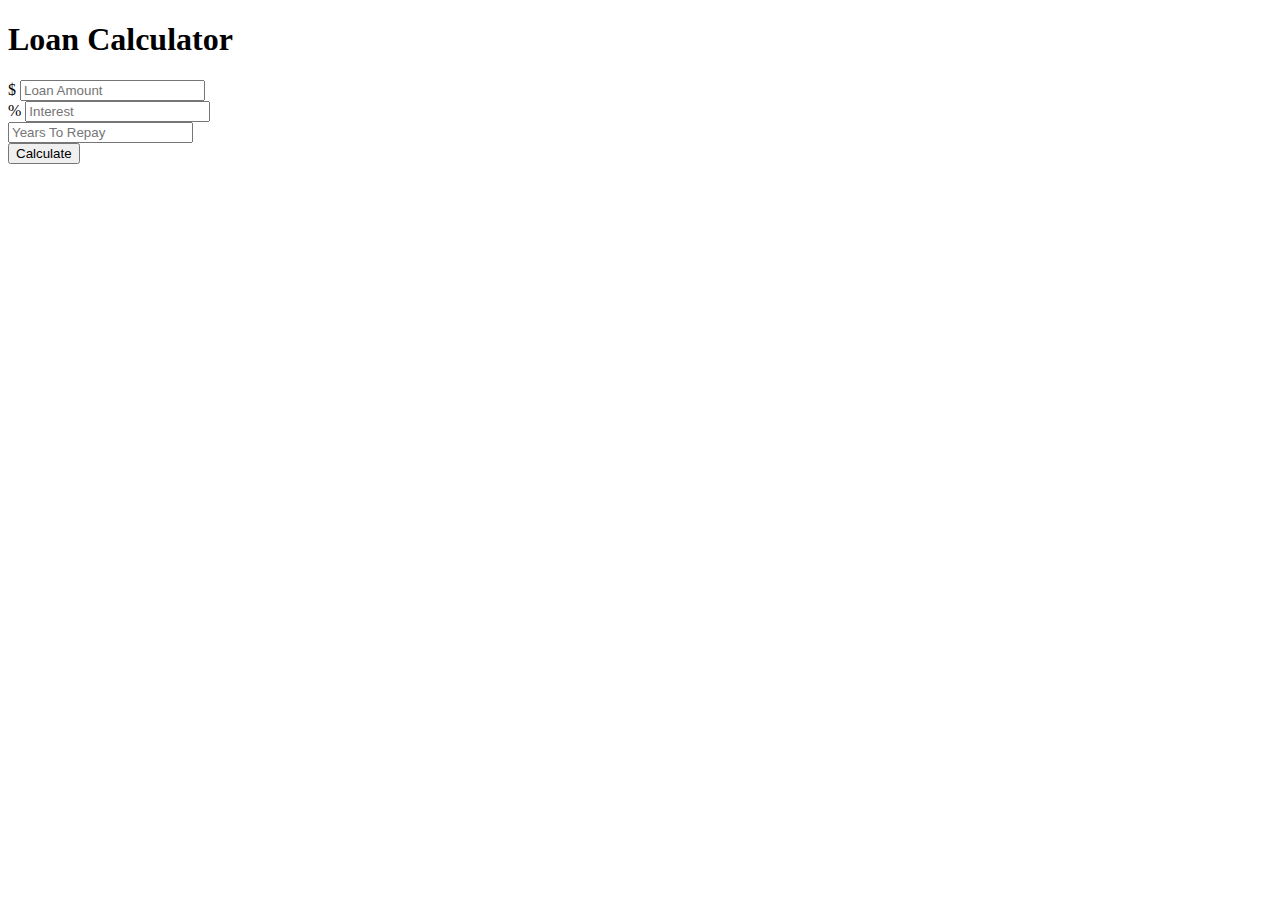
<file: loan-calculator/index.html>
<!doctype html>
<html lang="en">
  <head>
    <title>Loan Calculator</title>
    <!-- Required meta tags -->
    <meta charset="utf-8">
    <meta name="viewport" content="width=device-width, initial-scale=1, shrink-to-fit=no">

    <!-- Bootstrap CSS -->
    <link rel="stylesheet" href="https://maxcdn.bootstrapcdn.com/bootstrap/4.0.0-beta.2/css/bootstrap.min.css" integrity="sha384-PsH8R72JQ3SOdhVi3uxftmaW6Vc51MKb0q5P2rRUpPvrszuE4W1povHYgTpBfshb" crossorigin="anonymous">
    <style>
      #loading, #results {
        display:none;
      }
    </style>
  </head>
  <body class="bg-dark">
    <div class="container">
      <div class="row">
        <div class="col-md-6 mx-auto">
          <div class="card card-body text-center mt-5">
            <h1 class="heading display-5 pb-3">Loan Calculator</h1>
            <form id="loan-form">
              <div class="form-group">
                <div class="input-group">
                  <span class="input-group-addon">$</span>
                  <input type="number" class="form-control" id="amount" placeholder="Loan Amount">
                </div>
              </div>
              <div class="form-group">
                <div class="input-group">
                  <span class="input-group-addon">%</span>
                  <input type="number" class="form-control" id="interest" placeholder="Interest">
                </div>
              </div>
              <div class="form-group">
                <input type="number" class="form-control" id="years" placeholder="Years To Repay">
              </div>
              <div class="forn-group">
                <input type="submit" value="Calculate" class="btn btn-dark btn-block">
              </div>
            </form>
            <!-- LOADER -->
            <div id="loading">
              <img src="img/loading.gif" alt="">
            </div>
            <!-- RESULTS -->
            <div id="results" class="pt-4">
              <h5>Results</h5>
              <div class="form-group">
                <div class="input-group">
                  <span class="input-group-addon">Monthly Payment</span>
                  <input type="number" class="form-control" id="monthly-payment" disabled>
                </div>
              </div>

              <div class="form-group">
                <div class="input-group">
                  <span class="input-group-addon">Total Payment</span>
                  <input type="number" class="form-control" id="total-payment" disabled>
                </div>
              </div>

              <div class="form-group">
                <div class="input-group">
                  <span class="input-group-addon">Total Interest</span>
                  <input type="number" class="form-control" id="total-interest" disabled>
                </div>
              </div>
            </div>
          </div>
        </div>
      </div>
    </div>

    <!-- Optional JavaScript -->
    <!-- jQuery first, then Popper.js, then Bootstrap JS -->
    <script src="https://code.jquery.com/jquery-3.2.1.slim.min.js" integrity="sha384-KJ3o2DKtIkvYIK3UENzmM7KCkRr/rE9/Qpg6aAZGJwFDMVNA/GpGFF93hXpG5KkN" crossorigin="anonymous"></script>
    <script src="https://cdnjs.cloudflare.com/ajax/libs/popper.js/1.12.3/umd/popper.min.js" integrity="sha384-vFJXuSJphROIrBnz7yo7oB41mKfc8JzQZiCq4NCceLEaO4IHwicKwpJf9c9IpFgh" crossorigin="anonymous"></script>
    <script src="https://maxcdn.bootstrapcdn.com/bootstrap/4.0.0-beta.2/js/bootstrap.min.js" integrity="sha384-alpBpkh1PFOepccYVYDB4do5UnbKysX5WZXm3XxPqe5iKTfUKjNkCk9SaVuEZflJ" crossorigin="anonymous"></script>
    <script src="app.js"></script>
  </body>
</html>
</file>
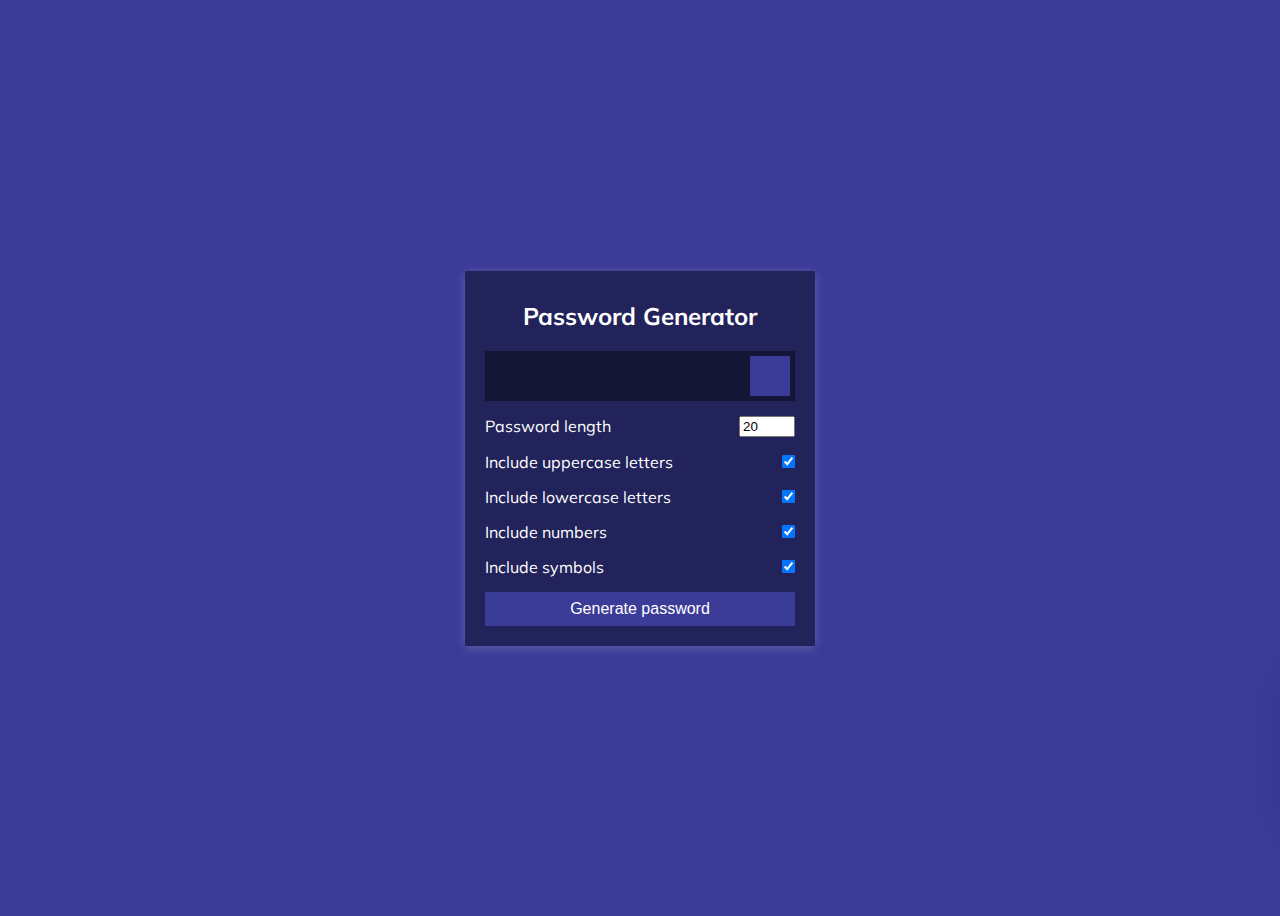
<file: password-generator/index.html>
<!DOCTYPE html>
<html lang="en">
<head>
  <meta charset="UTF-8">
  <meta name="viewport" content="width=device-width, initial-scale=1.0">
  <meta http-equiv="X-UA-Compatible" content="ie=edge">
  <link rel="stylesheet" href="style.css">
  <title>Password Generator</title>
</head>
<body>
  <div class="container">
      <h2>Password Generator</h2>
      <div class="result-container">
        <span id="result"></span>
        <button class="btn" id="clipboard">
          <i class="far fa-clipboard"></i>
        </button>
      </div>
      <div class="settings">
        <div class="setting">
          <label>Password length</label>
          <input type="number" id="length" min='4' max='20' value='20' />
        </div>
        <div class="setting">
          <label>Include uppercase letters</label> 
          <input type="checkbox" id="uppercase" checked />
        </div>
        <div class="setting">
          <label>Include lowercase letters</label> 
          <input type="checkbox" id="lowercase" checked />
        </div>
        <div class="setting">
          <label>Include numbers</label> 
          <input type="checkbox" id="numbers" checked />
        </div>
        <div class="setting">
          <label>Include symbols</label> 
          <input type="checkbox" id="symbols" checked />
        </div>
      </div>
      <button class="btn btn-large" id="generate">
        Generate password
      </button>
    </div>
    
    <!-- SOCIAL PANEL HTML -->
    <div class="social-panel-container">
      <div class="social-panel">
        <p>Created with <i class="fa fa-heart"></i> by
          <a target="_blank" href="https://florin-pop.com">Florin Pop</a></p>
        <button class="close-btn"><i class="fas fa-times"></i></button>
        <h4>Get in touch on</h4>
        <ul>
          <li>
            <a href="https://www.patreon.com/florinpop17" target="_blank">
              <i class="fab fa-discord"></i>
            </a>
          </li>
          <li>
            <a href="https://twitter.com/florinpop1705" target="_blank">
              <i class="fab fa-twitter"></i>
            </a>
          </li>
          <li>
            <a href="https://linkedin.com/in/florinpop17" target="_blank">
              <i class="fab fa-linkedin"></i>
            </a>
          </li>
          <li>
            <a href="https://facebook.com/florinpop17" target="_blank">
              <i class="fab fa-facebook"></i>
            </a>
          </li>
          <li>
            <a href="https://instagram.com/florinpop17" target="_blank">
              <i class="fab fa-instagram"></i>
            </a>
          </li>
        </ul>
      </div>
    </div>

    
  <script src="main.js"></script>
</body>
</html>
</file>
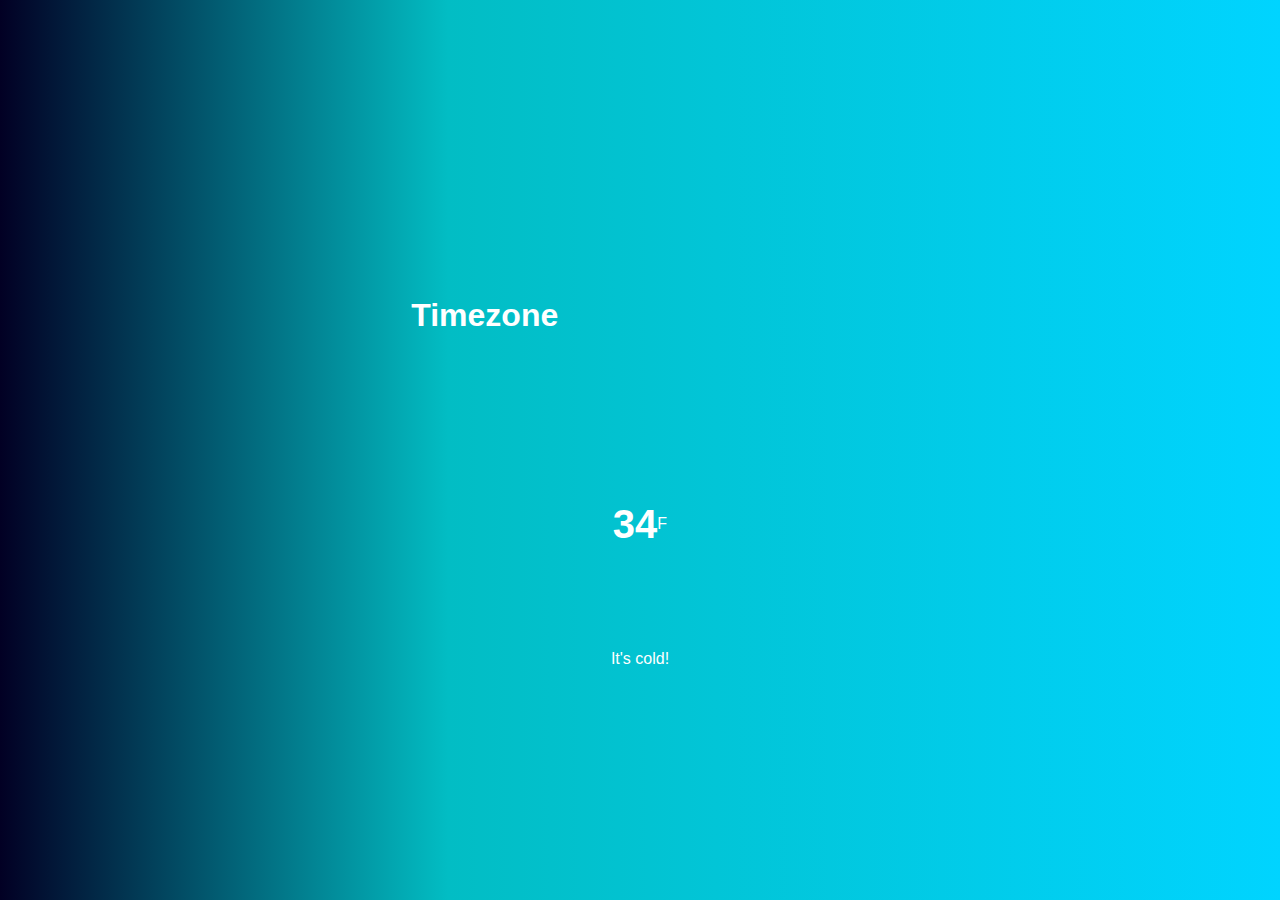
<file: weatherApp/index.html>
<!DOCTYPE html>
<html lang="en">

<head>
  <meta charset="UTF-8">
  <meta name="viewport" content="width=device-width, initial-scale=1.0">
  <meta http-equiv="X-UA-Compatible" content="ie=edge">
  <link rel="stylesheet" href="./style.css">
  <title>Weather</title>
</head>

<body>
  <div class="location">
    <h1 class="location-timezone">Timezone</h1>
    <canvas class="icon" width="128" height="128"></canvas>
  </div>


  <div class="temperature">
    <div class="degree-section">
      <h2 class="temperature-degree">34</h2>
      <span>F</span>
    </div>
    <div class="temperature-description">It's cold!</div>
  </div>

  <script src="skycons.js"></script>
  <script src="app.js"></script>
</body>

</html>
</file>
<file: password-generator/style.css>
@import url('https://fonts.googleapis.com/css?family=Muli&display=swap');

* {
	box-sizing: border-box;
}

body {
	background-color: #3B3B98;
	color: #fff;
	display: flex;
	font-family: 'Muli', sans-serif;
	flex-direction: column;
	align-items: center;
	justify-content: center;
	padding: 10px;
	min-height: 100vh;
}

p {
	margin: 5px 0;
}

h2 {
	margin: 10px 0 20px;
	text-align: center;
}

input[type=checkbox] {
	margin-right: 0;
}

.container {
	background-color: #23235B;
	box-shadow: 0px 2px 10px rgba(255, 255, 255, 0.2);
	padding: 20px;
	width: 350px;
	max-width: 100%;
}

.result-container {
	background-color: rgba(0, 0, 0, 0.4);
	display: flex;
	justify-content: flex-start;
	align-items: center;
	position: relative;
	font-size: 18px;
	letter-spacing: 1px;
	padding: 12px 10px;
	height: 50px;
	width: 100%;
}

.result-container #result {
  	word-wrap: break-word;
	max-width: calc(100% - 40px);
}

.result-container .btn {
	font-size: 20px;
	position: absolute;
	top: 5px;
	right: 5px;
	height: 40px;
	width: 40px;
}

.btn {
	border: none;
	color: #fff;
	cursor: pointer;
	font-size: 16px;
	padding: 8px 12px;
	background-color: #3B3B98;
}

.btn-large {
	display: block;
	width: 100%;
}

.setting {
	display: flex;
	justify-content: space-between;
	align-items: center;
	margin: 15px 0;
}

@media screen and (max-width: 400px) {
	.result-container {
		font-size: 14px;
	}
}

/* SOCIAL PANEL CSS */
.social-panel-container {
	position: fixed;
	right: 0;
	bottom: 80px;
	transform: translateX(100%);
	transition: transform 0.4s ease-in-out;
}

.social-panel-container.visible {
	transform: translateX(-10px);
}

.social-panel {	
	background-color: #fff;
	border-radius: 16px;
	box-shadow: 0 16px 31px -17px rgba(0,31,97,0.6);
	border: 5px solid #001F61;
	display: flex;
	flex-direction: column;
	justify-content: center;
	align-items: center;
	font-family: 'Muli';
	position: relative;
	height: 169px;	
	width: 370px;
	max-width: calc(100% - 10px);
}

.social-panel button.close-btn {
	border: 0;
	color: #97A5CE;
	cursor: pointer;
	font-size: 20px;
	position: absolute;
	top: 5px;
	right: 5px;
}

.social-panel button.close-btn:focus {
	outline: none;
}

.social-panel p {
	background-color: #001F61;
	border-radius: 0 0 10px 10px;
	color: #fff;
	font-size: 14px;
	line-height: 18px;
	padding: 2px 17px 6px;
	position: absolute;
	top: 0;
	left: 50%;
	margin: 0;
	transform: translateX(-50%);
	text-align: center;
	width: 235px;
}

.social-panel p i {
	margin: 0 5px;
}

.social-panel p a {
	color: #FF7500;
	text-decoration: none;
}

.social-panel h4 {
	margin: 20px 0;
	color: #97A5CE;	
	font-family: 'Muli';	
	font-size: 14px;	
	line-height: 18px;
	text-transform: uppercase;
}

.social-panel ul {
	display: flex;
	list-style-type: none;
	padding: 0;
	margin: 0;
}

.social-panel ul li {
	margin: 0 10px;
}

.social-panel ul li a {
	border: 1px solid #DCE1F2;
	border-radius: 50%;
	color: #001F61;
	font-size: 20px;
	display: flex;
	justify-content: center;
	align-items: center;
	height: 50px;
	width: 50px;
	text-decoration: none;
}

.social-panel ul li a:hover {
	border-color: #FF6A00;
	box-shadow: 0 9px 12px -9px #FF6A00;
}

.floating-btn {
	border-radius: 26.5px;
	background-color: #001F61;
	border: 1px solid #001F61;
	box-shadow: 0 16px 22px -17px #03153B;
	color: #fff;
	cursor: pointer;
	font-size: 16px;
	line-height: 20px;
	padding: 12px 20px;
	position: fixed;
	bottom: 20px;
	right: 20px;
	z-index: 999;
}

.floating-btn:hover {
	background-color: #ffffff;
	color: #001F61;
}

.floating-btn:focus {
	outline: none;
}

.floating-text {
	background-color: #001F61;
	border-radius: 10px 10px 0 0;
	color: #fff;
	font-family: 'Muli';
	padding: 7px 15px;
	position: fixed;
	bottom: 0;
	left: 50%;
	transform: translateX(-50%);
	text-align: center;
	z-index: 998;
}

.floating-text a {
	color: #FF7500;
	text-decoration: none;
}

@media screen and (max-width: 480px) {

	.social-panel-container.visible {
		transform: translateX(0px);
	}
	
	.floating-btn {
		right: 10px;
	}
}
</file>
<file: weatherApp/style.css>
* {
  margin: 0;
  padding: 0;
  box-sizing: border-box;
}

body {
  height: 100vh;
  display: flex;
  justify-content: center;
  flex-direction: column;
  align-items: center;
  background: linear-gradient(90deg, rgba(2, 0, 36, 1) 0%, rgba(2, 27, 59, 1) 5%, rgba(2, 184, 191, 1) 34%, rgba(2, 189, 196, 1) 35%, rgba(2, 192, 203, 1) 43%, rgba(2, 197, 215, 1) 56%, rgba(0, 212, 255, 1) 100%);
  font-family: sans-serif;
  color: #ffffff;
}

.location,
.temperature {
  height: 30vh;
  width: 50%;
  display: flex;
  justify-content: space-around;
  align-items: center;
}

.temperature {
  flex-direction: column;
}

.degree-section {
  display: flex;
  align-items: center;
  cursor: pointer;
}

.degree-sction span {
  margin: 10px;
  font-size: 30px;
}

.degree-section h2 {
  font-size: 40px;
}
</file>
